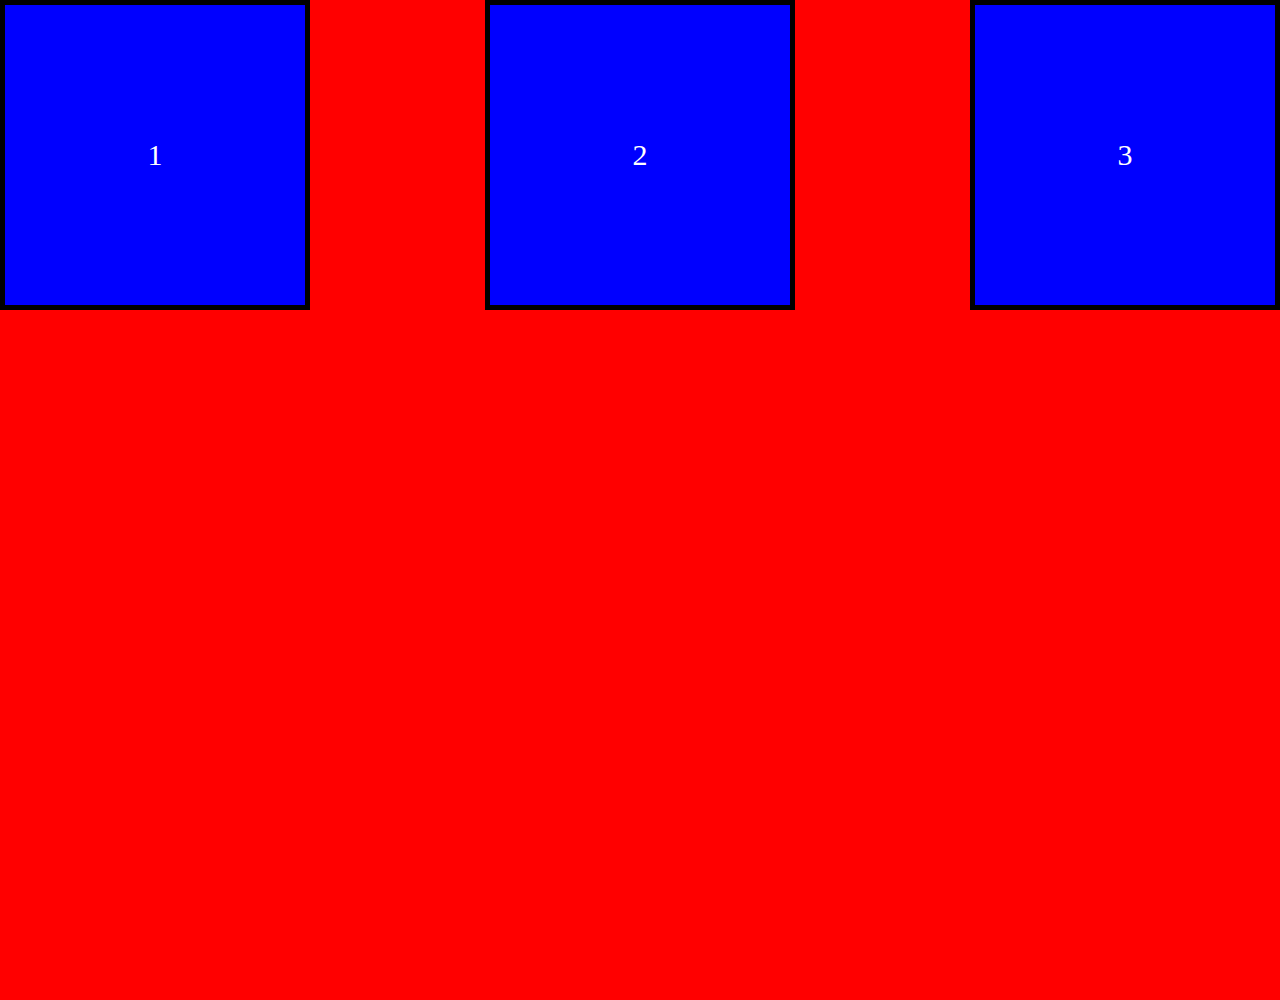
<file: box-model.html>
<!DOCTYPE html>
<html lang="en">
<head>
    <meta charset="UTF-8">
    <title>Document</title>
    <style>
        /* Put styles here

        margin:(top-bottom)(left-right);
        margin:(top-bottom-left-right);
        margin:(top)(bottom)(left)(right);
        height:x;
        width:x;
        background-color:(color);
        */
        body, div{
            padding: 0;
            margin:0;
        }
    
        .parent{
            background-color: red;
            height: 1000px;
            width: 100%;
            display: flex;
            justify-content: space-between;
            align-items: flex-start;
        }

        .children{
            background-color: blue;
            height: 300px;
            width:300px;
            border:5px solid black;
            color:white;
            font-size: 30px;
            text-align: center;
            display: flex;
            justify-content: center;
            align-items: center;
        }

    </style>
</head>
<body>
    <div class="parent">
        <div class="children">1</div>
        <div class="children">2</div>
        <div class="children">3</div>
    </div>
</body>
</html>
</file>
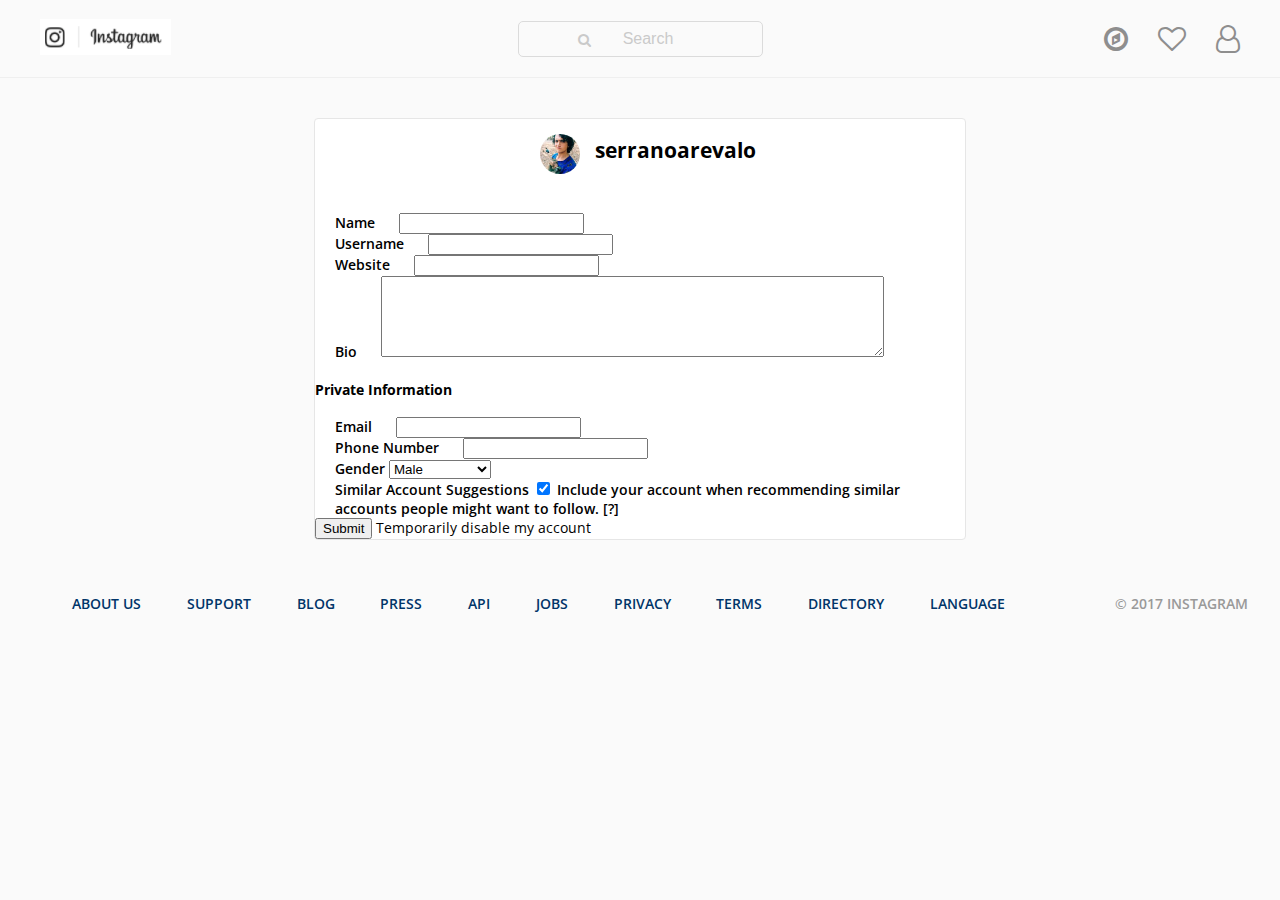
<file: edit-profile.html>
<!DOCTYPE html>
<html lang="en">
<head>
    <meta charset="UTF-8">
    <link href="https://maxcdn.bootstrapcdn.com/font-awesome/4.7.0/css/font-awesome.min.css" rel="stylesheet">
    <link rel="stylesheet" href="css/styles.css">
            <link href="https://fonts.googleapis.com/css?family=Open+Sans:400,600" rel="stylesheet">
    <title>Profile | Instaclone</title>
</head>
<body>
    <nav class="Navigation" role="navigation">
        <div class="Navigation__Wrapper">
            <div class="Navigation__Columns">
                <div class="Navigation__Column">
                    <a href="feed.html">
                        <img src="images/headerImage.png" alt="Logo" class="Column__Logo">
                    </a>
                </div>
                <div class="Navigation__Column Navigation__Search-Column">
                    <i class="fa fa-search" aria-hidden="true"></i>
                    <input type="text" class="Colum__Input" placeholder="Search">
                </div>
                <div class="Navigation__Column Navigation__Links">
                    <a href="explore.html" class="Column__Link">
                        <i class="fa fa-compass fa-2x"></i>
                    </a>
                    <a href="#" class="Column__Link">
                        <i class="fa fa-heart-o fa-2x"></i>
                    </a>
                    <a href="profile.html" class="Column__Link">
                        <i class="fa fa-user-o fa-2x"></i>
                    </a>
                </div>
            </div>
        </div>    
    </nav>
    
    <main role="main">

            <div class="Edit-Profile__Container u-MaxWidthComponent">
                <article class="Edit-Profile u-Card">

                    <header class="Edit-Profile__Header">
                        
                        <div class="Edit-Profile__Avatar-Container">
                            <img src="images/avatar.jpg" alt="" class="Edit-Profile__Avatar" />
                        </div>

                        <h2 class="Edit-Profile__Name">serranoarevalo</h2>

                    </header>

                    <form action="#" method="GET" class="Edit-Profile__Form">
                        
                        <div class="Edit-Profile__Form-Row">
                            <label for="name" class="Edit-Profile__Label">Name</label>
                            <input type="text" id="name" name="name" class="Edit-Profile__Input" />
                        </div>

                        <div class="Edit-Profile__Form-Row">
                            <label for="username" class="Edit-Profile__Label">Username</label>
                            <input name="username" type="text" id="username" class="Edit-Profile__Input" />
                        </div>

                        <div class="Edit-Profile__Form-Row">
                            <label for="website" class="Edit-Profile__Label">Website</label>
                            <input name="website" type="url" id="website" class="Edit-Profile__Input" />
                        </div>

                        <div class="Edit-Profile__Form-Row">
                            <label for="bio" class="Edit-Profile__Label">Bio</label>
                            <textarea class="Edit-Profile__Input" name="bio" id="bio" cols="60" rows="5" minlength="10"></textarea>
                        </div>

                        <h4 class="Edit-Profile__Subtitle">Private Information</h4>

                        <div class="Edit-Profile__Form-Row">
                            <label for="email" class="Edit-Profile__Label">Email</label>
                            <input name="email" id="email" type="email" class="Edit-Profile__Input" />
                        </div>

                        <div class="Edit-Profile__Form-Row">
                            <label for="phone" class="Edit-Profile__Label">Phone Number</label>
                            <input name="phone" type="text" name="phone" id="phone" class="Edit-Profile__Input" />
                        </div>

                        <div class="Edit-Profile__Form-Row">
                            <label for="gender" class="Edit-Profile__Label">Gender</label>
                            <select name="gender" id="gender">
                                <option value="male">Male</option>
                                <option value="female">Female</option>
                                <option value="not-specified">Not Specified</option>
                            </select>
                        </div>

                        <div class="Edit-Profile__Form-Row">
                            <span  class="Edit-Profile__Label">Similar Account Suggestions</span>
                            <input type="checkbox" name="suggestions" id="suggestions" checked>
                            <label class="Row__Description" for="suggestions">Include your account when recommending similar accounts people might want to follow. </label><a href="#">[?]</a>
                        </div>

                        <div class="Edit-Profile__Footer">
                            <input type="submit" value="Submit" class="Edit-Profile__Button" />
                            <a href="#" class="Edit-Profile__Link">Temporarily disable my account</a>
                        </div>

                    </form>
                </article>
            </div>

    </main>


    <footer class="Footer">
        <nav class="Footer__Nav">
            <ul class="Footer__List">
                <li class="Footer__Item">
                    <a href="#" class="Footer__Link">About us</a>
                </li>
                <li class="Footer__Item">
                    <a href="" class="Footer__Link">Support</a>
                </li>
                <li class="Footer__Item">
                    <a href="" class="Footer__Link">Blog</a>
                </li>
                <li class="Footer__Item">
                    <a href="" class="Footer__Link">Press</a>
                </li>
                <li class="Footer__Item">
                    <a href="" class="Footer__Link">Api</a>
                </li>
                <li class="Footer__Item">
                    <a href="" class="Footer__Link">Jobs</a>
                </li>
                <li class="Footer__Item">
                    <a href="" class="Footer__Link">Privacy</a>
                </li>
                <li class="Footer__Item">
                    <a href="" class="Footer__Link">Terms</a>
                </li>
                <li class="Footer__Item">
                    <a href="" class="Footer__Link">Directory</a>
                </li>
                <li class="Footer__Item">
                    <a href="" class="Footer__Link">Language</a>
                </li>
            </ul>
        </nav>
        <span class="Footer__Copyright">© 2017 Instagram</span>
    </footer>

</body>
</html>
</file>
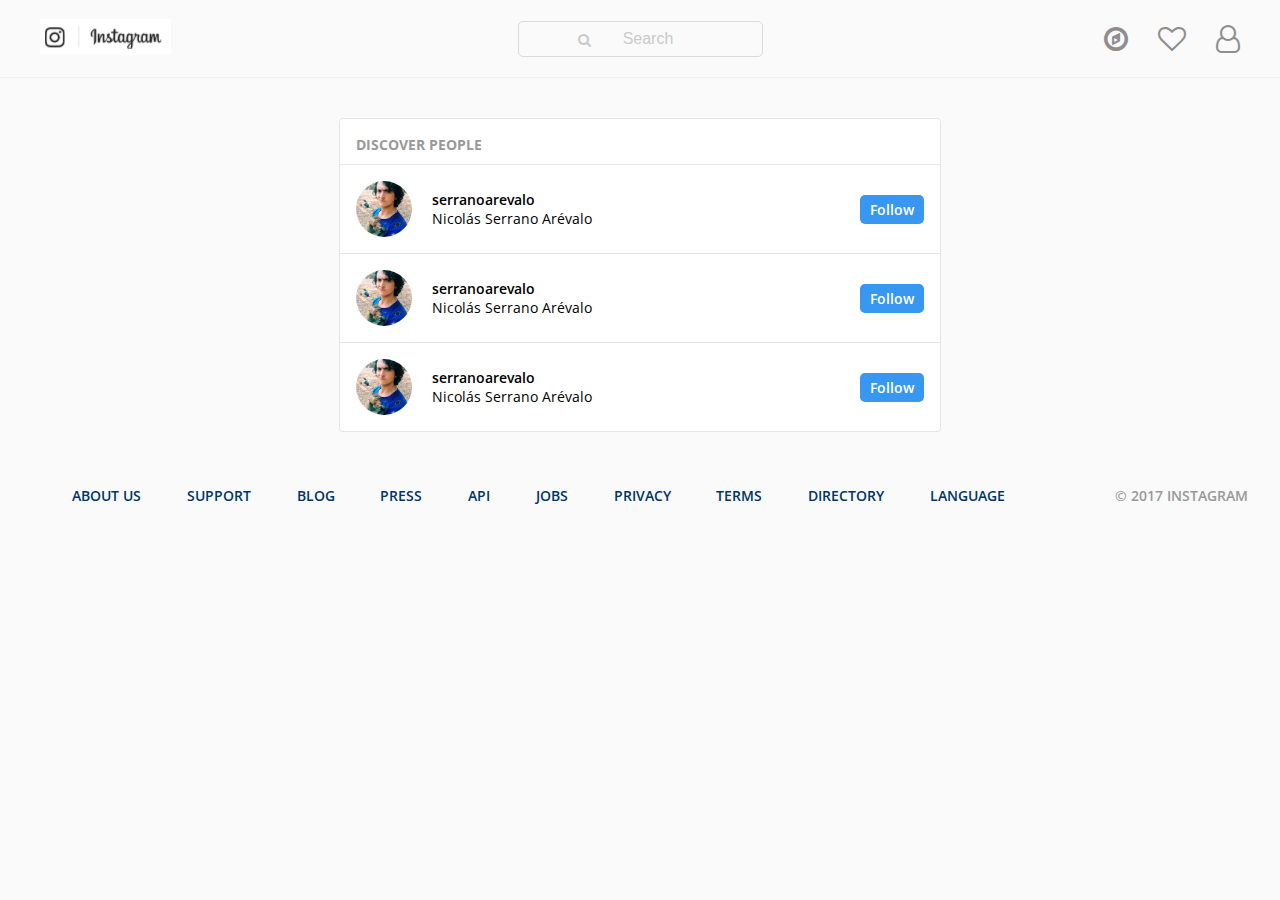
<file: explore.html>
<!DOCTYPE html>
<html lang="en">
<head>
    <meta charset="UTF-8">
    <link href="https://maxcdn.bootstrapcdn.com/font-awesome/4.7.0/css/font-awesome.min.css" rel="stylesheet">
    <link rel="stylesheet" href="css/styles.css">
            <link href="https://fonts.googleapis.com/css?family=Open+Sans:400,600" rel="stylesheet">
    <title>Explore | Instaclone</title>
</head>
<body>
    <nav class="Navigation" role="navigation">
        <div class="Navigation__Wrapper">
            <div class="Navigation__Columns">
                <div class="Navigation__Column">
                    <a href="feed.html">
                        <img src="images/headerImage.png" alt="Logo" class="Column__Logo">
                    </a>
                </div>
                <div class="Navigation__Column Navigation__Search-Column">
                    <i class="fa fa-search" aria-hidden="true"></i>
                    <input type="text" class="Colum__Input" placeholder="Search">
                </div>
                <div class="Navigation__Column Navigation__Links">
                    <a href="explore.html" class="Column__Link">
                        <i class="fa fa-compass fa-2x"></i>
                    </a>
                    <a href="#" class="Column__Link">
                        <i class="fa fa-heart-o fa-2x"></i>
                    </a>
                    <a href="profile.html" class="Column__Link">
                        <i class="fa fa-user-o fa-2x"></i>
                    </a>
                </div>
            </div>
        </div>    
    </nav>
    
    <main role="main" class="">
            <div class="Explore-Container u-MaxWidthComponent">
                <section class="Explore u-Card">
                    <h4 class="Explore__Title">Discover People</h4>
                    <ul class="Explore__List">
                        <li class="Explore__User">
                            <div class="Explore__User-Info">
                                <a href="profile.html" class="Explore__Avatar-Container">
                                    <img src="images/avatar.jpg" alt="" class="Explore__Avatar">
                                </a>
                                <div class="Explore__User-Details">
                                    <a href="profile.html" class="Explore__Link u-Bold-Text">serranoarevalo</a>
                                    <span class="Explore__User-Name">Nicolás Serrano Arévalo</span>
                                </div>
                            </div>
                            <div class="Explore__Actions">
                                <a href="profile.html" class="Explore__Follow-Button">Follow</a>
                            </div>
                        </li>
                        <li class="Explore__User">
                            <div class="Explore__User-Info">
                                <a href="profile.html" class="Explore__Avatar-Container">
                                    <img src="images/avatar.jpg" alt="" class="Explore__Avatar">
                                </a>
                                <div class="Explore__User-Details">
                                    <a href="profile.html" class="Explore__Link u-Bold-Text">serranoarevalo</a>
                                    <span class="Explore__User-Name">Nicolás Serrano Arévalo</span>
                                </div>
                            </div>
                            <div class="Explore__Actions">
                                <a href="profile.html" class="Explore__Follow-Button">Follow</a>
                            </div>
                        </li>
                        <li class="Explore__User">
                            <div class="Explore__User-Info">
                                <a href="profile.html" class="Explore__Avatar-Container">
                                    <img src="images/avatar.jpg" alt="" class="Explore__Avatar">
                                </a>
                                <div class="Explore__User-Details">
                                    <a href="profile.html" class="Explore__Link u-Bold-Text">serranoarevalo</a>
                                    <span class="Explore__User-Name">Nicolás Serrano Arévalo</span>
                                </div>
                            </div>
                            <div class="Explore__Actions">
                                <a href="profile.html" class="Explore__Follow-Button">Follow</a>
                            </div>
                        </li>
                    </ul>
                </section>
            </div>
    </main>
    <footer class="Footer">
        <nav class="Footer__Nav">
            <ul class="Footer__List">
                <li class="Footer__Item">
                    <a href="#" class="Footer__Link">About us</a>
                </li>
                <li class="Footer__Item">
                    <a href="" class="Footer__Link">Support</a>
                </li>
                <li class="Footer__Item">
                    <a href="" class="Footer__Link">Blog</a>
                </li>
                <li class="Footer__Item">
                    <a href="" class="Footer__Link">Press</a>
                </li>
                <li class="Footer__Item">
                    <a href="" class="Footer__Link">Api</a>
                </li>
                <li class="Footer__Item">
                    <a href="" class="Footer__Link">Jobs</a>
                </li>
                <li class="Footer__Item">
                    <a href="" class="Footer__Link">Privacy</a>
                </li>
                <li class="Footer__Item">
                    <a href="" class="Footer__Link">Terms</a>
                </li>
                <li class="Footer__Item">
                    <a href="" class="Footer__Link">Directory</a>
                </li>
                <li class="Footer__Item">
                    <a href="" class="Footer__Link">Language</a>
                </li>
            </ul>
        </nav>
        <span class="Footer__Copyright">© 2017 Instagram</span>
    </footer>

</body>
</html>
</file>
<file: css/styles.css>
/* General Styles */

body{
    background-color: #fafafa;
    font-size: 14px;
    margin:0;
    padding:0;
    font-family: 'Open Sans';
}

a{
    text-decoration:none;
    color:inherit;
}

/* Helper Classes */

.u-Centered-Container{
    display: flex;
    justify-content:center;
    align-items:center;
}

.u-Bold-Text{
    font-weight: 600;
}

.u-Card{
    width:60%;
    border:1px solid #e6e6e6;
    border-radius: 4px;
    max-width: 600px;
    background-color: white;
}

.u-MaxWidthComponent{
    max-width: 1000px;
    margin:0 auto;
}

/* <Login> */

.LogIn{
    width: 85%;
    display:flex;
    justify-content:space-around;
    align-items: center;
}

.LogIn__Column{
    width:40%;
    max-width: 350px;
}

.Login__Column--Bigger{
    width:40%;
    max-width: none;
}


.Login__Section{
    background-color: white;
    border:1px solid #e6e6e6;
    margin-bottom: 10px;
}

.Upper__Section{
    padding:20px 40px;
}

.LogIn__Column #LogIn__Image{
    width: 400px;
    max-width: 453px;
}

.Section__Logo{
    display: flex;
    justify-content: center;
    align-items: center;
}


.Section__Logo .Login__Logo{
    width:175px;
}

.Login__Form{
    display: flex;
    flex-direction:column;
    justify-content: center;
    position:relative;
}

.Login__Form input{
    display: block;
    margin-bottom: 6px;
    padding:9px 8px 7px 8px;
    border:1px solid #efefef;
    border-radius: 3px;
}

.Login__Form input:focus{
    outline:none;
    border-color:#b2b2b2;
}

.Login__Form input[type="submit"]{
    background-color:#3897f0;
    border:0;
    padding:5px 0px;
    border-radius: 5px;
    color:white;
    text-align: center;
    cursor:pointer;
    box-sizing: border-box;
    font-weight: 600;
}

.Login__Form .Login__Link{
    position: absolute;
    right:20px;
    top:45px;
    font-size: 10px;
    text-decoration:none;
    color:#003569;
}

.Login__Divider{
    margin:8px 0;
    color:#999;
    font-weight: 600;
    display: block;
    text-align: center;
    text-transform: uppercase;
    position: relative;
    background-color: white;
}

.Login__Divider:before{
    content:'';
    position: absolute;
    width:40%;
    height:1px;
    left:0;
    top:7.5px;
    background-color: #999;
}

.Login__Divider:after{
    content:'';
    position: absolute;
    width:40%;
    height:1px;
    right:0;
    top:7.5px;
    background-color: #999;
}

.Login__Facebook-Link{
    display: flex;
    justify-content: center;
    align-items: center;
    text-decoration: none;
    color:#385185;
}

.Login__Facebook-Link i{
    padding-right:5px;
}

 .Account-Creation__Section{
    padding:20px;
    display: flex;
    justify-content: center;
    align-items: center;
 }

 .Account-Creation__Section a{
    text-decoration:none;
    color:#3897f0;
    padding-left:7px;
 }

 .Login__Section--Transparent{
    background-color: transparent;
    border:none;
    margin-top:20px;
    display: flex;
    flex-direction: column;
    align-items: center;
 }

.Login__Section--Transparent .Login__Text{
    margin-bottom: 10px;
}

 .Login__Section--Transparent .Login__Appstores{
    display: flex;
    justify-content: space-between;
    width:100%;
    margin-top: 10px;
 }
 .Login__Appstores .Login__App-Button{
    height:40px;
    width: auto; 
 }

/*.Login__Appstores .Login__App-Button:last-child{
    margin-left: 10px;
}*/

/* </Login> */

/* <Footer> */

.Footer{
    display: flex;
    justify-content: space-between;
    width:95%;
    margin:0 auto;
    margin-top:40px;
    align-items: center;
    text-transform: uppercase;
    margin-bottom:20px;
}

.Footer__Nav{
    width:80%;
}

.Footer__Nav .Footer__List{
    display: flex;
    flex-wrap:wrap;
    justify-content: space-between;
    list-style-type: none;
}

.Footer__Item .Footer__Link{
    color:#003569;
    font-weight: 600;
    text-decoration:none;
}

.Footer__Copyright{
    color:#999;
    font-weight: 600;
}

/* </Footer> */

/* <Navigation> */

.Navigation{
    height:77px;
    background:#fafafa;
    border-bottom:1px solid #efefef;
    display: flex;
    align-items: center;
    padding:0 40px;
    margin-bottom:40px;
}

.Navigation__Wrapper{
    width:100%;
}

.Navigation .Navigation__Columns {
    display: flex;
    justify-content: center;
    align-items: center;
    width: 100%;
}

.Navigation .Navigation__Columns .Navigation__Column:first-child{
    margin-right:auto;
    width:33%;
}

.Navigation .Navigation__Columns .Navigation__Column:last-child{
    margin-left:auto;
    width:33%;
}

.Column__Logo{
    max-width:120%;
}

.Navigation__Search-Column{
    position: relative;
}

.Navigation__Search-Column input{
    padding:8px 10px 8px 26px;
    border:0;
    border-radius: 5px;
    font-size:16px;
    box-sizing: border-box;
    background: #fafafa;
    border: solid 1px #dbdbdb;
    transition: border-color .3s ease-out;
}

.Navigation__Search-Column input:focus{
    outline:none;
    border-color:#3897f0;
}

.Navigation__Search-Column input::placeholder{
  font-weight: 400;
  color:#cacaca;
  text-align: center;
}

.Navigation__Search-Column i {
    position: absolute;
    left:60px;
    top:12px;
    color:#cacaca;
}

.Navigation__Links{
    display: flex;
    justify-content: flex-end;
}

.Navigation__Links .Column__Link{
    margin-left:30px;
    text-decoration: none;
    color:#8e8e8e;
}

/* </Navigation> */

/*<Feed>*/

.Feed{
    display: flex;
    justify-content: center;
    flex-direction: column;
    align-items: center;
}

/*</Feed>*/


/* <Photo> */

.Photo{
    width:60%;
    border:1px solid #e6e6e6;
    border-radius: 4px;
    max-width: 600px;
    background-color: white;
}

.Photo__Header{
    padding:15px;
    display: flex;
    align-items: center;
}

.Photo__Header .Header__Avatar-Container{
    height:30px;
    width:30px;
    display: block;
    margin-right: 10px;
    background-color:rgba(255, 0, 0, 0.5);
    overflow: hidden;
    border-radius:50%;
}

.Header__Avatar-Container .Header__Avatar{
    max-width: 100%;
}

.Photo__Header .Header__Username{
    color:black;
}

.Photo .Photo__File-Container{
    width:100%;
}

.Photo__File-Container .Photo__File{
    min-width:100%;
}

.Photo .Photo__Meta{
    padding:15px;
    padding-bottom: 0;
}

.Photo__Meta .Photo__Buttons{
    display: flex;
    margin-bottom:10px;
}

.Photo__Buttons .Photo__Button{
    cursor:pointer;
}

.Photo__Buttons .Photo__Button:first-child{
    margin-right:10px;
}

.Photo__Comment-List{
    list-style-type: none;
    padding:0;
    margin:0;
    margin-top:10px;
}

.Photo__Comment .Comment__Username{
    color:inherit;
}

.Photo .Photo__Time-Ago-Container{
    margin:5px 0;
    padding-bottom:15px; 
    border-bottom:1px solid #efefef;
}

.Photo .Photo__TimeAgo{
    font-size: 10px;
    color:#999;
    letter-spacing: .2px;
    text-transform: uppercase;
}

.Photo__Add-Comment{
       position: relative;
       padding:16px 0;
}

.Photo__Add-Comment .Photo__Form{
    display: flex;
    justify-content: flex-start;
    align-items: center;
}

.Photo__Add-Comment .Photo__Input{
    max-height: 80px;
    resize:none;
    width:100%;
    box-sizing: border-box;
    font-size:14px;
    border:0;
    color:black;
    background-color: transparent;
    display: flex;
    height:18px;
}

.Photo__Add-Comment .Photo__Input:focus{
    outline:none;
}

.Photo__Add-Comment .Photo__Input::placeholder{
    color:#b5b5b5;
}

.Photo__More-Actions{
    position: absolute;
    top:0;
    right:25px;
    top:15px;
    color:#b5b5b5;
}

/* </Photo> */


/* <Explore> */

.Explore-Container{
    display: flex;
    justify-content: center;
}

.Explore-Container .Explore{
}

.Explore .Explore__Title{
    padding:16px;
    padding-bottom:10px;
    display:block;
    text-transform: uppercase;
    color:#999;
    margin:0;
    border-bottom: 1px solid #e6e6e6;
}

.Explore__List{
    list-style-type: none;
    padding:0;
    margin:0;
}

.Explore__List .Explore__User{
    padding:16px;
    border-bottom:1px solid #e6e6e6;
    display: flex;
    justify-content: space-between;
    align-items: center;
}

.Explore__List .Explore__User:last-child{
    border-bottom:0;
}

.Explore__User-Info{
    display: flex;
    align-items: center;
}

.Explore__User-Info .Explore__Avatar-Container{
    height: 56px;
    width: 56px;
    border-radius: 50%;
    overflow: hidden;
}

 .Explore__Avatar-Container .Explore__Avatar{
    max-width: 100%;
 }

 .Explore__User-Info .Explore__User-Details {
        display: flex;
        flex-direction: column;
        margin-left:20px;
 }

 .Explore__Actions .Explore__Follow-Button{
    display: block;
    padding:5px 10px;
    border-radius: 5px;
    background-color:#3897f0;
    color:white;
    font-weight: 600;
}
/*</Explore>*/

/*<Profile>*/

.Profile-Container{
    display: flex;
    justify-content: center;
}

.Profile{
    width:90%;
    max-width: 1000px;
}

.Profile__Header{
    display: flex;
    justify-content: space-between;
    align-items: center;
    margin-bottom:50px;
}

.Profile__Avatar {
    width:40%;
}
.Profile__Info{
    width:80%;
}

.Profile__Avatar{
    display: flex;
    justify-content: center;
    align-items: center;
}

.Profile__Avatar-Container{
    height: 142px;
    width:142px;
    border-radius: 50%;
    overflow: hidden;
}

.Profile__Avatar-Picture{
    max-width: 100%;
}

.Profile__Info-Section{
    display: flex;
    justify-content: space-between;
    align-items: center;
    width: 60%;
}

.Profile__Title{
    font-size: 26px;
}

.Profile__Edit-Button{
    border-radius: 5px;
    padding:5px 10px;
    border:1px solid #efefef;
    transition: all .5s ease-out;
}

.Profile__Edit-Button:hover{
    background-color:#3897f0;
    color:white;
}

.Profile__Data-List{
    padding:0;
    margin:0;
    margin-top:10px;
    display: flex;
    justify-content: space-between;
    align-items: center;
    list-style-type: none;
    width:85%;
}

.Profile__Data-Number{
    padding-right:5px;
}

.Profile__Data-Item{
    display: flex;
}

.Profile__Description{
    margin-top:10px;
}

.Profile__Full-Name{
    padding-right:8px;
}

.Profile__Grid{
    display: flex;
    justify-content: space-between;
    flex-wrap: wrap;
    align-content: space-around;
}

.Profile__Grid .Profile__Grid-Item{
    width:280px;
    display: block;
    height:280px;
    margin-bottom:30px;
    position: relative;

}

.Profile__Grid-Item .Profile__Photo-Container{
    max-width: 100%;
    width:100%;
}

.Profile__Photo{
    max-width: 100%;
}


.Profile__Photo-Numbers{
    display: flex;
    justify-content: center;
    align-items: center;
    color:white;
    opacity: 0;
    font-weight: 600;
    position: absolute;
    background-color: rgba(0, 0, 0, 0.2);
    width:280px;
    height:280px;
    transition: opacity .5s ease-out;
    top:0;
    box-sizing:border-box;
}

.Profile__Grid-Item:hover .Profile__Photo-Numbers{
    opacity: 1;
}

.Profile__Photo-Numbers .Profile__Photo-Number{
    display: flex;
    align-items: center;
}

.Profile__Photo-Numbers .Profile__Photo-Number i {
    padding-right: 10px;
}

.Profile__Photo-Numbers .Profile__Photo-Number:last-child{
    margin-left: 30px;
}


/*</Profile>*/

/* </Edit-Profile> */

.Edit-Profile__Container{
    display: flex;
    justify-content: center;
}

.Edit-Profile{
    width:65%;
    max-width: none;
}

/* </Edit-Profile> */





/*<Image-detail>*/


.Image-Detail-Container .u-MaxWidthComponent{
	display: flex;
    justify-content: center;
    flex-direction: column;
    align-items: center;
 }
.Image-Detail{
	border:1px solid #efefef;
	display:flex;
}

.Image-Detail__Photo-Container{
	display:flex;
}

.Image-Detail__Information{
	display:block;
	padding-left: 10px;
	padding-right: 10px;
}

.Image-Detail__Header{
	display:flex;
	align-items: center;
	border-bottom: 1px solid #efefef;
}

.Image-Detail__Avatar-Container .Image-Detail__Avatar{
	width: 60px;
	height: 60px;
	border-radius:50%;
	padding: 15px;
}

.Image-Detail__User-Location{
	display: flex;
    flex-direction: column;
  	margin:0;
}

.Image-Detail__Link{
	display:flex;
	align-items: center;
	font-weight: 600;	
	text-transform: uppercase;
	color:#003569;
}

.Image-Datail__Location{
	
}

.Image-Detail__Details{
	height: 60%;
}

.Image-Detail__Details .Image-Detail__Comments{
	list-style-type: none;
}

.Image-Detail_x_Actions{
    cursor:pointer;
}

.Image-Detail__Action{
    margin-bottom:10px;
    margin-left:15px;
}

.Image-Detail__Likes{
	padding-left: 15px;
	font-weight: 600;
}

.Image-Detail__Date{
    font-size: 13px;
    color:#999;
    letter-spacing: .2px;
    text-transform: uppercase;
    padding-left: 15px;
}

.Image-Detail__Add-Comment{
	position: relative;
    padding:16px 0;
}

.Image-Detail__Form{
	display: flex;
    justify-content: flex-start;
    align-items: center;
 }

.Image-Detail__Input{
	max-height: 80px;
    resize:none;
    width:90%;
    box-sizing: border-box;
    font-size:15px;
    border:0;
    color:black;
    background-color: transparent;
    display: flex;
    font-family: -apple-;
    margin-left: 15px;

}

.Image-Detail__Add-Comment .Image-Detail__Input:focus{
    outline:none;
}

.Image-Detail__Add-Comment .Image-Detail__Input::placeholder{
    color:#b5b5b5;
}

.Image-Detail__More-Actions{
    position: absolute;
    top:0;
    right:30px;
    top:15px;
    color:#b5b5b5;
}
/*</Image-detail>*/

/*<Edit-profile>*/


.Edit-Profile__Header{
	display:flex;
	justify-content: center;

}

.Edit-Profile__Avatar{
	margin-bottom:20px;
	width:40px;
	height: 40px;
	border-radius: 50%;
	padding:15px;
}

.Edit-Profile__Form-Row{
	font-weight: 600;
	padding-left:20px;
}

.Edit-Profile__Input{
	margin-left:20px;
}
/*</Edit-profile>*/
</file>
